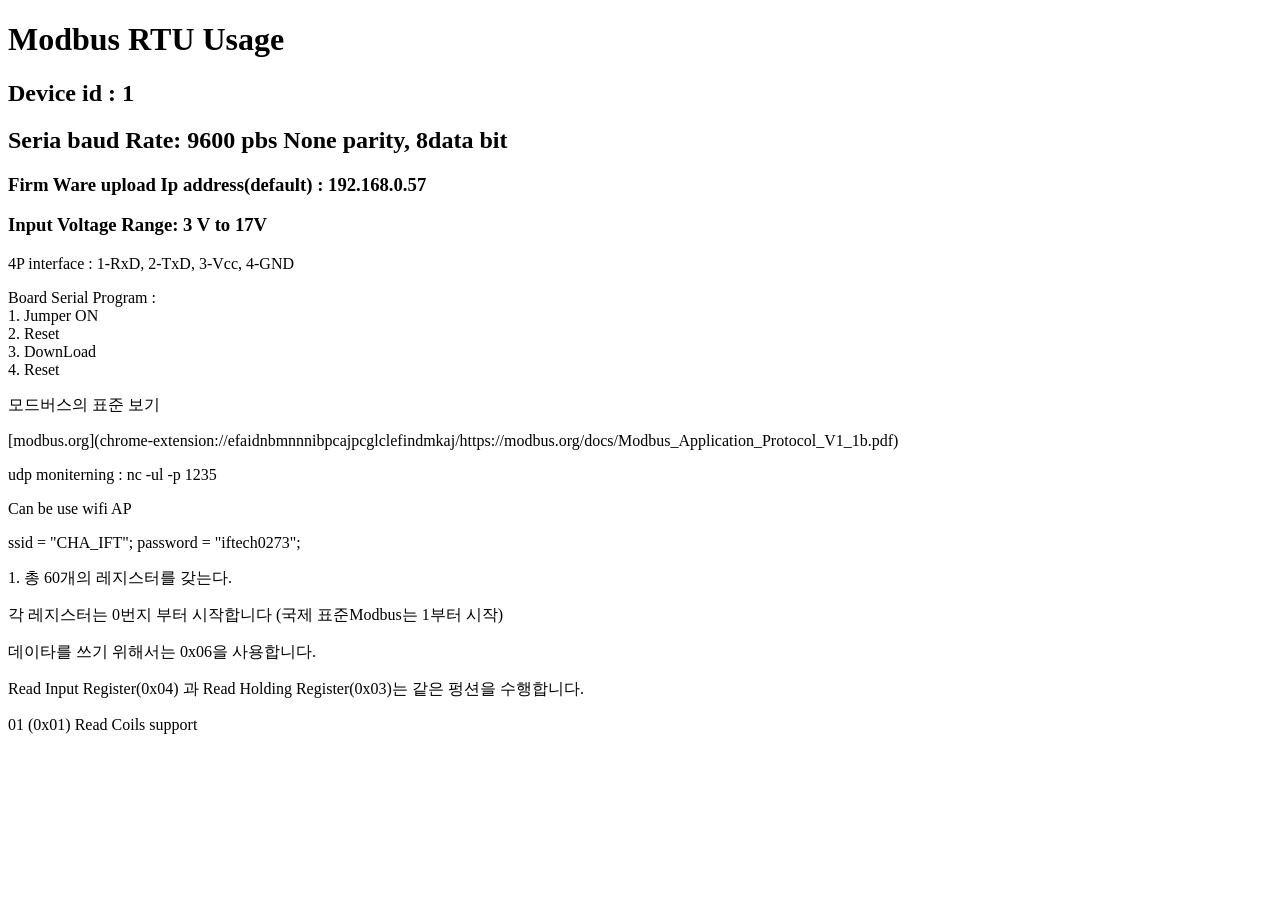
<file: index.html>
<!DOCTYPE html>
<html lang="en">
<head>
    <meta charset="UTF-8">
    <meta http-equiv="X-UA-Compatible" content="IE=edge">
    <meta name="viewport" content="width=device-width, initial-scale=1.0">
    <title>Document</title>
</head>
<body>
   <h1>Modbus RTU Usage</h1> 
   <p><h2>Device id : 1</h2> </p>
   <p><h2>Seria baud Rate: 9600 pbs None parity, 8data bit</h2> </p>
   <p><h3>Firm Ware upload Ip address(default) : 192.168.0.57</h3> </p>
   <p><h3>Input Voltage Range: 3 V to 17V </h3> </p>
   <p> 4P interface : 1-RxD, 2-TxD, 3-Vcc, 4-GND </p>
   <p> Board Serial Program : 
    <br>1. Jumper ON
    <br>2. Reset
    <br>3. DownLoad
    <br>4. Reset 
   </p>
   <p></p>
   <p>모드버스의 표준 보기</p>
   <p>[modbus.org](chrome-extension://efaidnbmnnnibpcajpcglclefindmkaj/https://modbus.org/docs/Modbus_Application_Protocol_V1_1b.pdf)  </p>
  
   <p>udp moniterning : nc -ul -p 1235</p>
   <p>Can be use wifi AP</p>
   <p> ssid = "CHA_IFT"; password = "iftech0273"; </p>
   
   <P>1. 총 60개의 레지스터를 갖는다. </P>
   <P> 각 레지스터는 0번지 부터 시작합니다 (국제 표준Modbus는 1부터 시작)    </P>
   <P> 데이타를 쓰기 위해서는 0x06을 사용합니다.  </P>
   <P> Read Input Register(0x04) 과 Read Holding Register(0x03)는 같은 펑션을 수행합니다.</P>
   <P>01 (0x01) Read Coils support</P>
  
  
</body>
</html>
</file>
